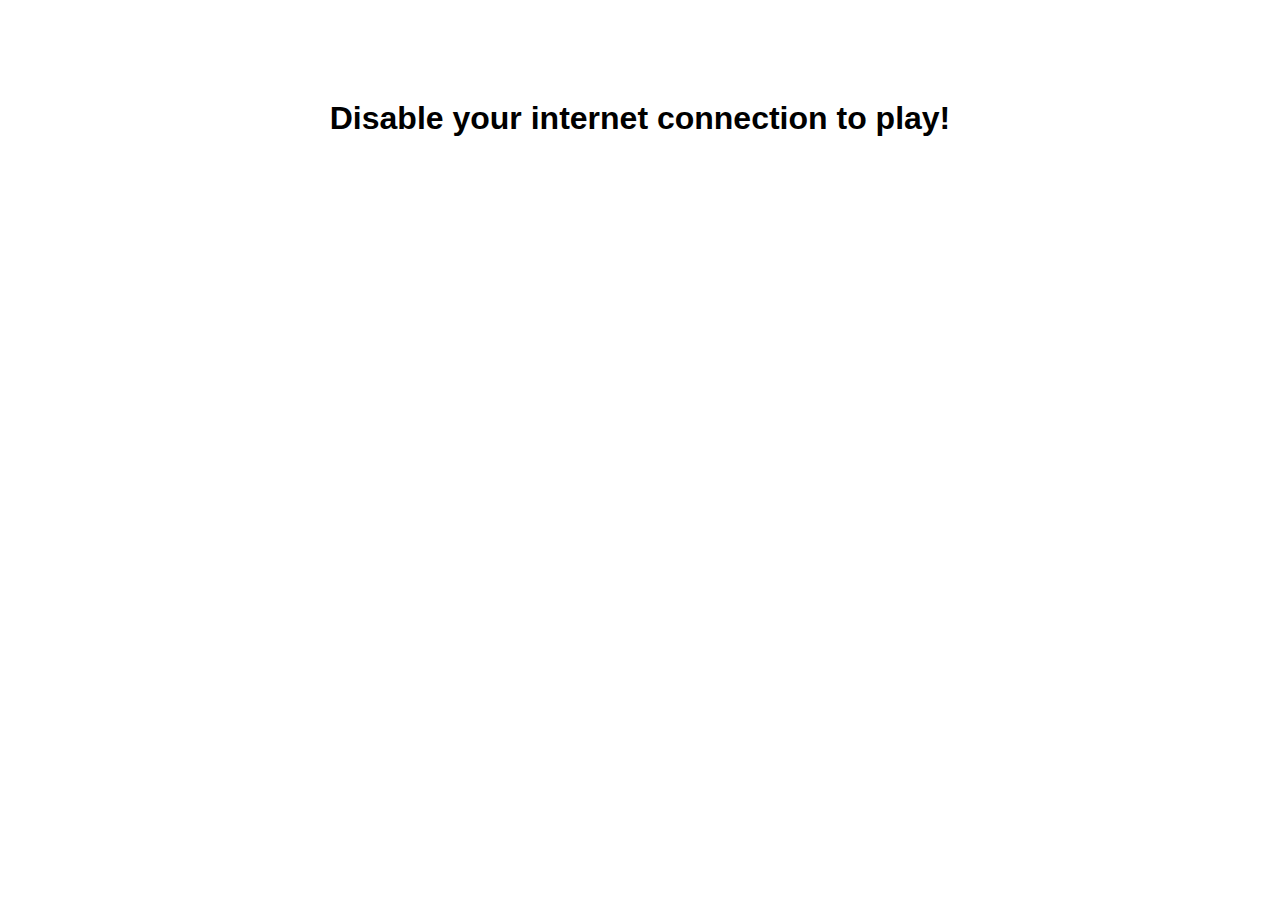
<file: offline/test/snake.html>
<head>
<script src="../offline.min.js"></script>
<script src="../js/snake.js"></script>

<!--
Themes:
<link rel="stylesheet" href="./themes/offline-theme-default.css" />
<link rel="stylesheet" href="./themes/offline-theme-default-indicator.css" />
<link rel="stylesheet" href="./themes/offline-theme-slide.css" />
<link rel="stylesheet" href="./themes/offline-theme-slide-indicator.css" />
<link rel="stylesheet" href="./themes/offline-theme-chrome.css" />
<link rel="stylesheet" href="./themes/offline-theme-chrome-indicator.css" />
<link rel="stylesheet" href="./themes/offline-theme-hubspot.css" />
-->

<link rel="stylesheet" href="../themes/offline-theme-chrome.css" />

<script>
Offline.options = {
  game: true
}

var run = function(){
  if (Offline.state === 'up')
    Offline.check();
}
setInterval(run, 5000);
</script>
</head>
<body>
  <h1 style="margin-top: 100px; text-align: center; font-family: helvetica;">Disable your internet connection to play!</h1>
</body>
</file>
<file: offline/themes/offline-theme-chrome.css>
/* line 4, ../sass/_offline-theme-base.sass */
.offline-ui, .offline-ui *, .offline-ui:before, .offline-ui:after, .offline-ui *:before, .offline-ui *:after {
  -webkit-box-sizing: border-box;
  -moz-box-sizing: border-box;
  box-sizing: border-box;
}

/* line 7, ../sass/_offline-theme-base.sass */
.offline-ui {
  display: none;
  position: fixed;
  background: white;
  z-index: 2000;
  margin: auto;
  top: 0;
  left: 0;
  right: 0;
}
/* line 17, ../sass/_offline-theme-base.sass */
.offline-ui .offline-ui-content:before {
  display: inline;
}
/* line 20, ../sass/_offline-theme-base.sass */
.offline-ui .offline-ui-retry {
  -webkit-user-select: none;
  -moz-user-select: none;
  user-select: none;
  display: none;
}
/* line 24, ../sass/_offline-theme-base.sass */
.offline-ui .offline-ui-retry:before {
  display: inline;
}
/* line 29, ../sass/_offline-theme-base.sass */
.offline-ui.offline-ui-up.offline-ui-up-5s {
  display: block;
}
/* line 32, ../sass/_offline-theme-base.sass */
.offline-ui.offline-ui-down {
  display: block;
}
/* line 37, ../sass/_offline-theme-base.sass */
.offline-ui.offline-ui-down.offline-ui-waiting .offline-ui-retry {
  display: block;
}
/* line 42, ../sass/_offline-theme-base.sass */
.offline-ui.offline-ui-down.offline-ui-reconnect-failed-2s.offline-ui-waiting .offline-ui-retry {
  display: none;
}

@-webkit-keyframes offline-dropin {
  /* line 40, ../sass/_keyframes.sass */
  0% {
    transform: translateY(0);
    -webkit-transform: translateY(0);
    -moz-transform: translateY(0);
    -ms-transform: translateY(0);
    -o-transform: translateY(0);
    opacity: 0;
  }

  /* line 43, ../sass/_keyframes.sass */
  1% {
    transform: translateY(-800px);
    -webkit-transform: translateY(-800px);
    -moz-transform: translateY(-800px);
    -ms-transform: translateY(-800px);
    -o-transform: translateY(-800px);
    opacity: 0;
  }

  /* line 48, ../sass/_keyframes.sass */
  2% {
    transform: translateY(-800px);
    -webkit-transform: translateY(-800px);
    -moz-transform: translateY(-800px);
    -ms-transform: translateY(-800px);
    -o-transform: translateY(-800px);
    opacity: 1;
  }

  /* line 51, ../sass/_keyframes.sass */
  100% {
    transform: translateY(0);
    -webkit-transform: translateY(0);
    -moz-transform: translateY(0);
    -ms-transform: translateY(0);
    -o-transform: translateY(0);
    opacity: 1;
  }
}

@-moz-keyframes offline-dropin {
  /* line 40, ../sass/_keyframes.sass */
  0% {
    transform: translateY(0);
    -webkit-transform: translateY(0);
    -moz-transform: translateY(0);
    -ms-transform: translateY(0);
    -o-transform: translateY(0);
    opacity: 0;
  }

  /* line 43, ../sass/_keyframes.sass */
  1% {
    transform: translateY(-800px);
    -webkit-transform: translateY(-800px);
    -moz-transform: translateY(-800px);
    -ms-transform: translateY(-800px);
    -o-transform: translateY(-800px);
    opacity: 0;
  }

  /* line 48, ../sass/_keyframes.sass */
  2% {
    transform: translateY(-800px);
    -webkit-transform: translateY(-800px);
    -moz-transform: translateY(-800px);
    -ms-transform: translateY(-800px);
    -o-transform: translateY(-800px);
    opacity: 1;
  }

  /* line 51, ../sass/_keyframes.sass */
  100% {
    transform: translateY(0);
    -webkit-transform: translateY(0);
    -moz-transform: translateY(0);
    -ms-transform: translateY(0);
    -o-transform: translateY(0);
    opacity: 1;
  }
}

@-ms-keyframes offline-dropin {
  /* line 40, ../sass/_keyframes.sass */
  0% {
    transform: translateY(0);
    -webkit-transform: translateY(0);
    -moz-transform: translateY(0);
    -ms-transform: translateY(0);
    -o-transform: translateY(0);
    opacity: 0;
  }

  /* line 43, ../sass/_keyframes.sass */
  1% {
    transform: translateY(-800px);
    -webkit-transform: translateY(-800px);
    -moz-transform: translateY(-800px);
    -ms-transform: translateY(-800px);
    -o-transform: translateY(-800px);
    opacity: 0;
  }

  /* line 48, ../sass/_keyframes.sass */
  2% {
    transform: translateY(-800px);
    -webkit-transform: translateY(-800px);
    -moz-transform: translateY(-800px);
    -ms-transform: translateY(-800px);
    -o-transform: translateY(-800px);
    opacity: 1;
  }

  /* line 51, ../sass/_keyframes.sass */
  100% {
    transform: translateY(0);
    -webkit-transform: translateY(0);
    -moz-transform: translateY(0);
    -ms-transform: translateY(0);
    -o-transform: translateY(0);
    opacity: 1;
  }
}

@-o-keyframes offline-dropin {
  /* line 40, ../sass/_keyframes.sass */
  0% {
    transform: translateY(0);
    -webkit-transform: translateY(0);
    -moz-transform: translateY(0);
    -ms-transform: translateY(0);
    -o-transform: translateY(0);
    opacity: 0;
  }

  /* line 43, ../sass/_keyframes.sass */
  1% {
    transform: translateY(-800px);
    -webkit-transform: translateY(-800px);
    -moz-transform: translateY(-800px);
    -ms-transform: translateY(-800px);
    -o-transform: translateY(-800px);
    opacity: 0;
  }

  /* line 48, ../sass/_keyframes.sass */
  2% {
    transform: translateY(-800px);
    -webkit-transform: translateY(-800px);
    -moz-transform: translateY(-800px);
    -ms-transform: translateY(-800px);
    -o-transform: translateY(-800px);
    opacity: 1;
  }

  /* line 51, ../sass/_keyframes.sass */
  100% {
    transform: translateY(0);
    -webkit-transform: translateY(0);
    -moz-transform: translateY(0);
    -ms-transform: translateY(0);
    -o-transform: translateY(0);
    opacity: 1;
  }
}

@keyframes offline-dropin {
  /* line 40, ../sass/_keyframes.sass */
  0% {
    transform: translateY(0);
    -webkit-transform: translateY(0);
    -moz-transform: translateY(0);
    -ms-transform: translateY(0);
    -o-transform: translateY(0);
    opacity: 0;
  }

  /* line 43, ../sass/_keyframes.sass */
  1% {
    transform: translateY(-800px);
    -webkit-transform: translateY(-800px);
    -moz-transform: translateY(-800px);
    -ms-transform: translateY(-800px);
    -o-transform: translateY(-800px);
    opacity: 0;
  }

  /* line 48, ../sass/_keyframes.sass */
  2% {
    transform: translateY(-800px);
    -webkit-transform: translateY(-800px);
    -moz-transform: translateY(-800px);
    -ms-transform: translateY(-800px);
    -o-transform: translateY(-800px);
    opacity: 1;
  }

  /* line 51, ../sass/_keyframes.sass */
  100% {
    transform: translateY(0);
    -webkit-transform: translateY(0);
    -moz-transform: translateY(0);
    -ms-transform: translateY(0);
    -o-transform: translateY(0);
    opacity: 1;
  }
}

@-webkit-keyframes offline-dropout {
  /* line 57, ../sass/_keyframes.sass */
  0% {
    transform: translateY(0);
    -webkit-transform: translateY(0);
    -moz-transform: translateY(0);
    -ms-transform: translateY(0);
    -o-transform: translateY(0);
  }

  /* line 59, ../sass/_keyframes.sass */
  100% {
    transform: translateY(-800px);
    -webkit-transform: translateY(-800px);
    -moz-transform: translateY(-800px);
    -ms-transform: translateY(-800px);
    -o-transform: translateY(-800px);
  }
}

@-moz-keyframes offline-dropout {
  /* line 57, ../sass/_keyframes.sass */
  0% {
    transform: translateY(0);
    -webkit-transform: translateY(0);
    -moz-transform: translateY(0);
    -ms-transform: translateY(0);
    -o-transform: translateY(0);
  }

  /* line 59, ../sass/_keyframes.sass */
  100% {
    transform: translateY(-800px);
    -webkit-transform: translateY(-800px);
    -moz-transform: translateY(-800px);
    -ms-transform: translateY(-800px);
    -o-transform: translateY(-800px);
  }
}

@-ms-keyframes offline-dropout {
  /* line 57, ../sass/_keyframes.sass */
  0% {
    transform: translateY(0);
    -webkit-transform: translateY(0);
    -moz-transform: translateY(0);
    -ms-transform: translateY(0);
    -o-transform: translateY(0);
  }

  /* line 59, ../sass/_keyframes.sass */
  100% {
    transform: translateY(-800px);
    -webkit-transform: translateY(-800px);
    -moz-transform: translateY(-800px);
    -ms-transform: translateY(-800px);
    -o-transform: translateY(-800px);
  }
}

@-o-keyframes offline-dropout {
  /* line 57, ../sass/_keyframes.sass */
  0% {
    transform: translateY(0);
    -webkit-transform: translateY(0);
    -moz-transform: translateY(0);
    -ms-transform: translateY(0);
    -o-transform: translateY(0);
  }

  /* line 59, ../sass/_keyframes.sass */
  100% {
    transform: translateY(-800px);
    -webkit-transform: translateY(-800px);
    -moz-transform: translateY(-800px);
    -ms-transform: translateY(-800px);
    -o-transform: translateY(-800px);
  }
}

@keyframes offline-dropout {
  /* line 57, ../sass/_keyframes.sass */
  0% {
    transform: translateY(0);
    -webkit-transform: translateY(0);
    -moz-transform: translateY(0);
    -ms-transform: translateY(0);
    -o-transform: translateY(0);
  }

  /* line 59, ../sass/_keyframes.sass */
  100% {
    transform: translateY(-800px);
    -webkit-transform: translateY(-800px);
    -moz-transform: translateY(-800px);
    -ms-transform: translateY(-800px);
    -o-transform: translateY(-800px);
  }
}

@-webkit-keyframes offline-rotation {
  /* line 64, ../sass/_keyframes.sass */
  0% {
    transform: rotate(0deg);
    -webkit-transform: rotate(0deg);
    -moz-transform: rotate(0deg);
    -ms-transform: rotate(0deg);
    -o-transform: rotate(0deg);
  }

  /* line 66, ../sass/_keyframes.sass */
  100% {
    transform: rotate(359deg);
    -webkit-transform: rotate(359deg);
    -moz-transform: rotate(359deg);
    -ms-transform: rotate(359deg);
    -o-transform: rotate(359deg);
  }
}

@-moz-keyframes offline-rotation {
  /* line 64, ../sass/_keyframes.sass */
  0% {
    transform: rotate(0deg);
    -webkit-transform: rotate(0deg);
    -moz-transform: rotate(0deg);
    -ms-transform: rotate(0deg);
    -o-transform: rotate(0deg);
  }

  /* line 66, ../sass/_keyframes.sass */
  100% {
    transform: rotate(359deg);
    -webkit-transform: rotate(359deg);
    -moz-transform: rotate(359deg);
    -ms-transform: rotate(359deg);
    -o-transform: rotate(359deg);
  }
}

@-ms-keyframes offline-rotation {
  /* line 64, ../sass/_keyframes.sass */
  0% {
    transform: rotate(0deg);
    -webkit-transform: rotate(0deg);
    -moz-transform: rotate(0deg);
    -ms-transform: rotate(0deg);
    -o-transform: rotate(0deg);
  }

  /* line 66, ../sass/_keyframes.sass */
  100% {
    transform: rotate(359deg);
    -webkit-transform: rotate(359deg);
    -moz-transform: rotate(359deg);
    -ms-transform: rotate(359deg);
    -o-transform: rotate(359deg);
  }
}

@-o-keyframes offline-rotation {
  /* line 64, ../sass/_keyframes.sass */
  0% {
    transform: rotate(0deg);
    -webkit-transform: rotate(0deg);
    -moz-transform: rotate(0deg);
    -ms-transform: rotate(0deg);
    -o-transform: rotate(0deg);
  }

  /* line 66, ../sass/_keyframes.sass */
  100% {
    transform: rotate(359deg);
    -webkit-transform: rotate(359deg);
    -moz-transform: rotate(359deg);
    -ms-transform: rotate(359deg);
    -o-transform: rotate(359deg);
  }
}

@keyframes offline-rotation {
  /* line 64, ../sass/_keyframes.sass */
  0% {
    transform: rotate(0deg);
    -webkit-transform: rotate(0deg);
    -moz-transform: rotate(0deg);
    -ms-transform: rotate(0deg);
    -o-transform: rotate(0deg);
  }

  /* line 66, ../sass/_keyframes.sass */
  100% {
    transform: rotate(359deg);
    -webkit-transform: rotate(359deg);
    -moz-transform: rotate(359deg);
    -ms-transform: rotate(359deg);
    -o-transform: rotate(359deg);
  }
}

/* line 16, ../sass/offline-theme-chrome.sass */
.offline-ui {
  -webkit-box-shadow: 0 0 0 1px rgba(0, 0, 0, 0.15), 0 0 1em rgba(0, 0, 0, 0.3);
  -moz-box-shadow: 0 0 0 1px rgba(0, 0, 0, 0.15), 0 0 1em rgba(0, 0, 0, 0.3);
  box-shadow: 0 0 0 1px rgba(0, 0, 0, 0.15), 0 0 1em rgba(0, 0, 0, 0.3);
  font-family: "Lucida Grande", sans-serif;
  font-size: 14px;
  padding: 1em;
  width: 38em;
  max-width: 100%;
  background: #f6f6f6;
  color: #444444;
  overflow: hidden;
}
/* line 27, ../sass/offline-theme-chrome.sass */
.offline-ui .offline-ui-content {
  padding-left: 2em;
}
/* line 30, ../sass/offline-theme-chrome.sass */
.offline-ui .offline-ui-content:before {
  line-height: 1.25em;
}
/* line 33, ../sass/offline-theme-chrome.sass */
.offline-ui .offline-ui-content:after {
  -webkit-border-radius: 50%;
  -moz-border-radius: 50%;
  -ms-border-radius: 50%;
  -o-border-radius: 50%;
  border-radius: 50%;
  content: " ";
  display: block;
  position: absolute;
  top: 0;
  bottom: 0;
  left: 1em;
  margin: auto;
  height: 1em;
  width: 1em;
}
/* line 45, ../sass/offline-theme-chrome.sass */
.offline-ui .offline-ui-retry {
  -webkit-box-shadow: 0 1px 0 rgba(0, 0, 0, 0.08), inset 0 1px 2px rgba(255, 255, 255, 0.75);
  -moz-box-shadow: 0 1px 0 rgba(0, 0, 0, 0.08), inset 0 1px 2px rgba(255, 255, 255, 0.75);
  box-shadow: 0 1px 0 rgba(0, 0, 0, 0.08), inset 0 1px 2px rgba(255, 255, 255, 0.75);
  -webkit-border-radius: 2px;
  -moz-border-radius: 2px;
  -ms-border-radius: 2px;
  -o-border-radius: 2px;
  border-radius: 2px;
  background-image: -webkit-gradient(linear, 50% 0%, 50% 100%, color-stop(0%, #ededed), color-stop(38%, #ededed), color-stop(100%, #dedede));
  background-image: -webkit-linear-gradient(#ededed, #ededed 38%, #dedede);
  background-image: -moz-linear-gradient(#ededed, #ededed 38%, #dedede);
  background-image: -o-linear-gradient(#ededed, #ededed 38%, #dedede);
  background-image: linear-gradient(#ededed, #ededed 38%, #dedede);
  position: absolute;
  right: 4em;
  top: 1em;
  bottom: 1em;
  border: 1px solid rgba(0, 0, 0, 0.25);
  text-shadow: 0 1px 0 #f0f0f0;
  padding: 0 1em;
  line-height: 1.6em;
  height: 1.7em;
  margin: auto;
  font-size: 12px;
  text-decoration: none;
  color: inherit;
}
/* line 63, ../sass/offline-theme-chrome.sass */
.offline-ui.offline-ui-up {
  -webkit-animation: offline-dropout forwards 0.5s 2s;
  -moz-animation: offline-dropout forwards 0.5s 2s;
  -ms-animation: offline-dropout forwards 0.5s 2s;
  -o-animation: offline-dropout forwards 0.5s 2s;
  animation: offline-dropout forwards 0.5s 2s;
  -webkit-backface-visibility: hidden;
}
/* line 66, ../sass/offline-theme-chrome.sass */
.offline-ui.offline-ui-up .offline-ui-content:after {
  background: #80d580;
}
/* line 69, ../sass/offline-theme-chrome.sass */
.offline-ui.offline-ui-down {
  -webkit-animation: offline-dropin 0.5s;
  -moz-animation: offline-dropin 0.5s;
  -ms-animation: offline-dropin 0.5s;
  -o-animation: offline-dropin 0.5s;
  animation: offline-dropin 0.5s;
  -webkit-backface-visibility: hidden;
}
/* line 72, ../sass/offline-theme-chrome.sass */
.offline-ui.offline-ui-down .offline-ui-content:after {
  background: #ec8787;
}
/* line 75, ../sass/offline-theme-chrome.sass */
.offline-ui.offline-ui-down.offline-ui-connecting, .offline-ui.offline-ui-down.offline-ui-waiting {
  padding-right: 3em;
}
/* line 78, ../sass/offline-theme-chrome.sass */
.offline-ui.offline-ui-down.offline-ui-connecting .offline-ui-content:after, .offline-ui.offline-ui-down.offline-ui-waiting .offline-ui-content:after {
  background: #ec8787;
}
/* line 81, ../sass/offline-theme-chrome.sass */
.offline-ui.offline-ui-down.offline-ui-connecting:after, .offline-ui.offline-ui-down.offline-ui-waiting:after {
  -webkit-animation: offline-rotation 0.7s linear infinite;
  -moz-animation: offline-rotation 0.7s linear infinite;
  -ms-animation: offline-rotation 0.7s linear infinite;
  -o-animation: offline-rotation 0.7s linear infinite;
  animation: offline-rotation 0.7s linear infinite;
  -webkit-backface-visibility: hidden;
  -webkit-border-radius: 50%;
  -moz-border-radius: 50%;
  -ms-border-radius: 50%;
  -o-border-radius: 50%;
  border-radius: 50%;
  content: " ";
  display: block;
  position: absolute;
  right: 1em;
  top: 0;
  bottom: 0;
  margin: auto;
  height: 1em;
  width: 1em;
  border: 2px solid rgba(0, 0, 0, 0);
  border-top-color: rgba(0, 0, 0, 0.5);
  border-left-color: rgba(0, 0, 0, 0.5);
  opacity: 0.7;
}
/* line 98, ../sass/offline-theme-chrome.sass */
.offline-ui.offline-ui-down.offline-ui-waiting {
  padding-right: 11em;
}
/* line 101, ../sass/offline-theme-chrome.sass */
.offline-ui.offline-ui-down.offline-ui-waiting.offline-ui-reconnect-failed-2s {
  padding-right: 0;
}
</file>
